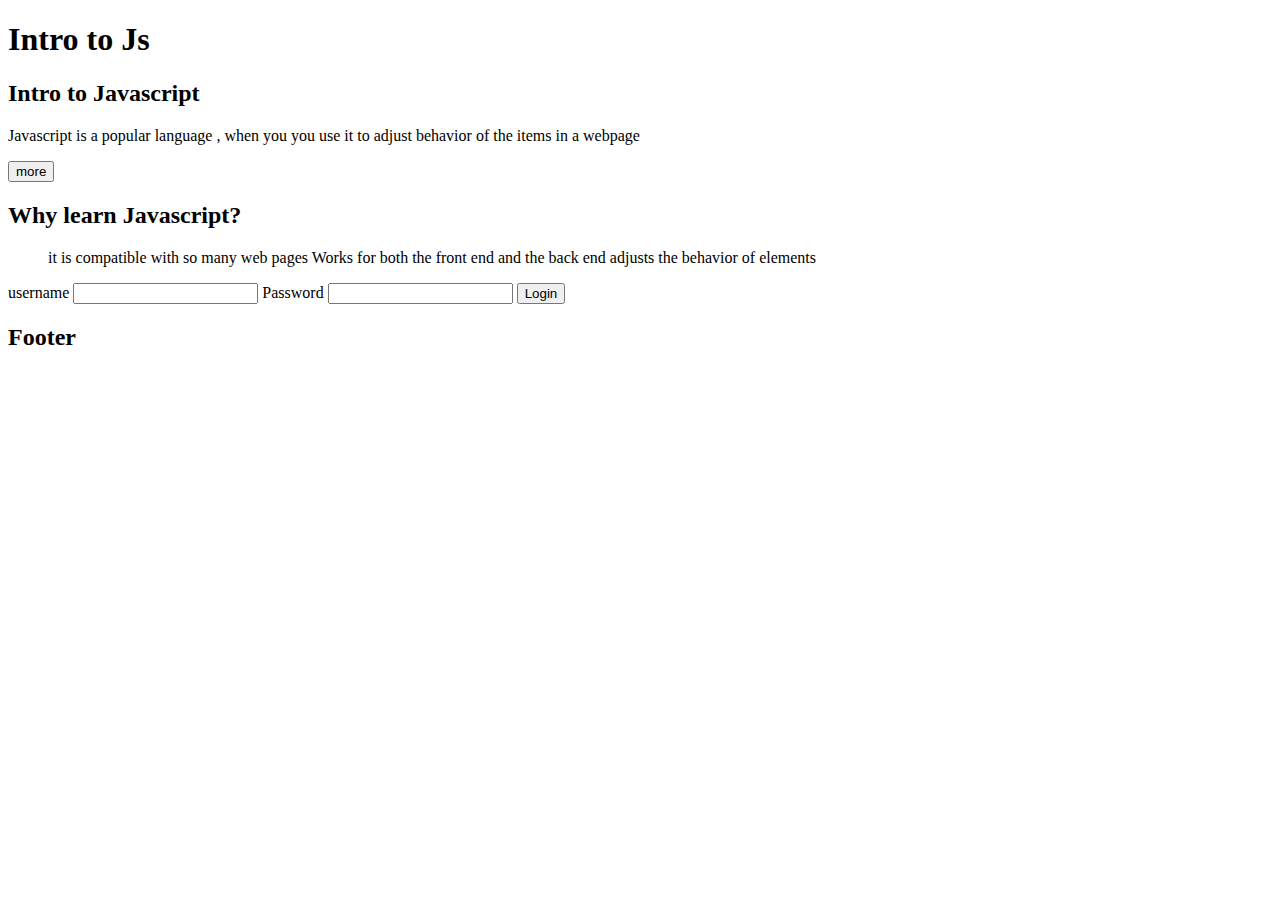
<file: java/introtojs.html>
<!DOCTYPE html>
<html lang="en">
<head>
  <meta charset="UTF-8">
  <meta name="viewport" content="width=device-width, initial-scale=1.0">
  <title>intro to Js</title>
  <script src="https://cdn.jsdelivr.net/npm/bootstrap@5.3.8/dist/js/bootstrap.bundle.min.js"></script>

  </head>
<body>
  <header>
    <h1>Intro to Js</h1>
  </header>
  <nav>

  </nav>
  <main>
    <section>
      <article>
        <h2>Intro to Javascript</h2>
        <p>Javascript is a popular language , when you you use it to adjust behavior of the items in a webpage</p>
        <button>
          more
        </button>
      </article>
      <article>
        <h2>Why learn Javascript?</h2>
        <ul>
          <l1>it is compatible with so many web pages</l1>
          <l1>Works for both the front end and the back end</l1>
          <l1>adjusts the behavior of elements</l1>
        </ul>
      </article>
    </section>
    <form action="submit.php" name="Form">
      <label for="username" >username</label>
      <input type="text" name="Username">
      <label for="Password">Password</label>
      <input type="password" name="Password">
      <button>Login</button>
    </form>
  </main>
  <footer>
    <h2>Footer</h2>
  </footer>
  <script>
    src="javascript.js"
  </script>
  <script src="https://cdn.jsdelivr.net/npm/bootstrap@5.3.8/dist/js/bootstrap.bundle.min.js"></script>
</body>
</html>
</file>
